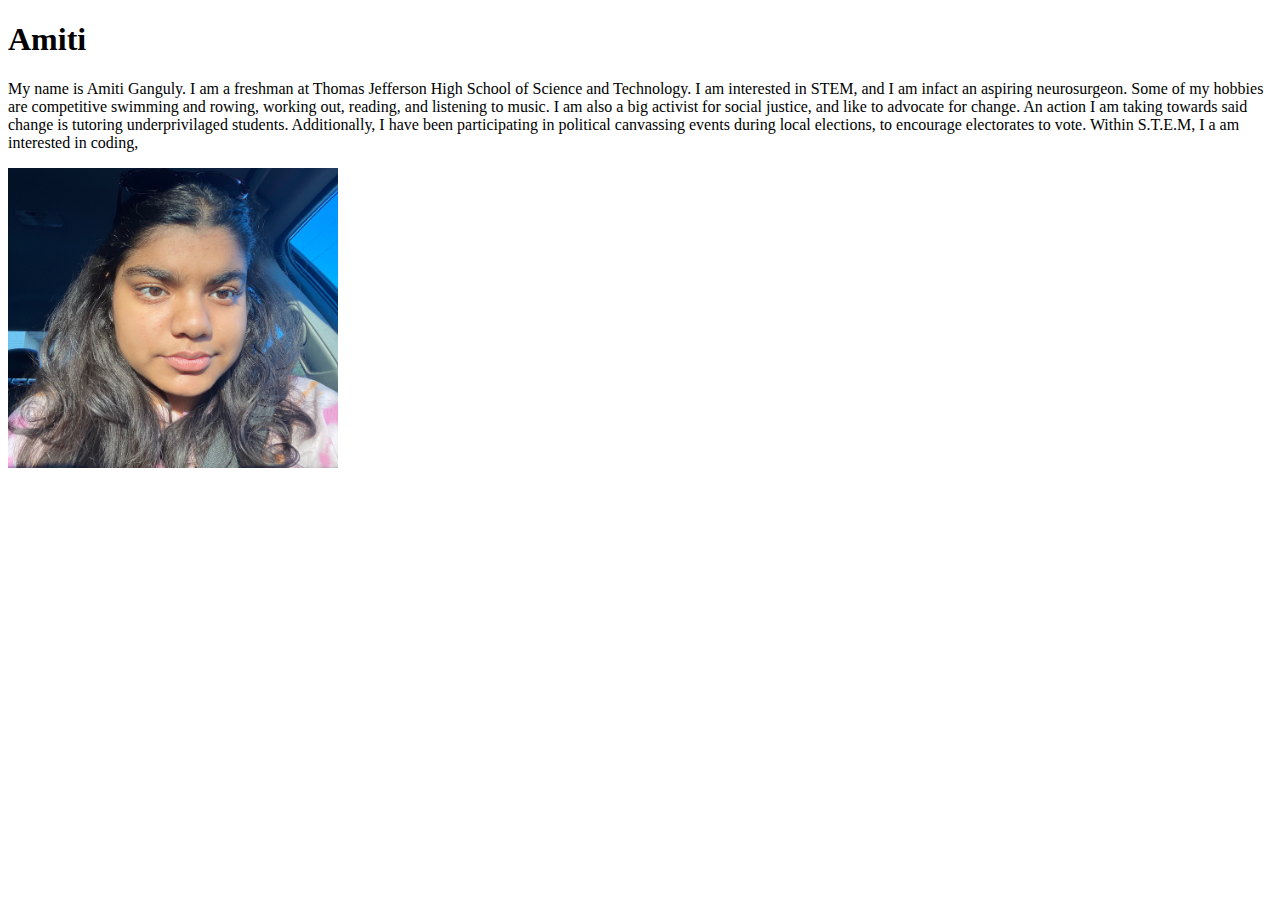
<file: aboutme.html>
<!DOCTYPE html>
<html>
    <head>
        <title>About Me</title>
    </head>
<body>
    <h1>Amiti</h1>
    <p>My name is Amiti Ganguly. I am a freshman at Thomas Jefferson High School of Science and Technology. I am interested in STEM, and I am infact an aspiring neurosurgeon. Some of my hobbies are competitive swimming and rowing, working out, reading, and listening to music. I am also a big activist for social justice, and like to advocate for change. An action I am taking towards said change is tutoring underprivilaged students. Additionally, I have been participating in political canvassing events during local elections, to encourage electorates to vote. Within S.T.E.M, I a am interested in coding,  </p>
    <a href="IMG_5139.jpg"><img src="IMG_5139.jpg" width=330 height= 300/></a>
</body>
</html>
</file>
